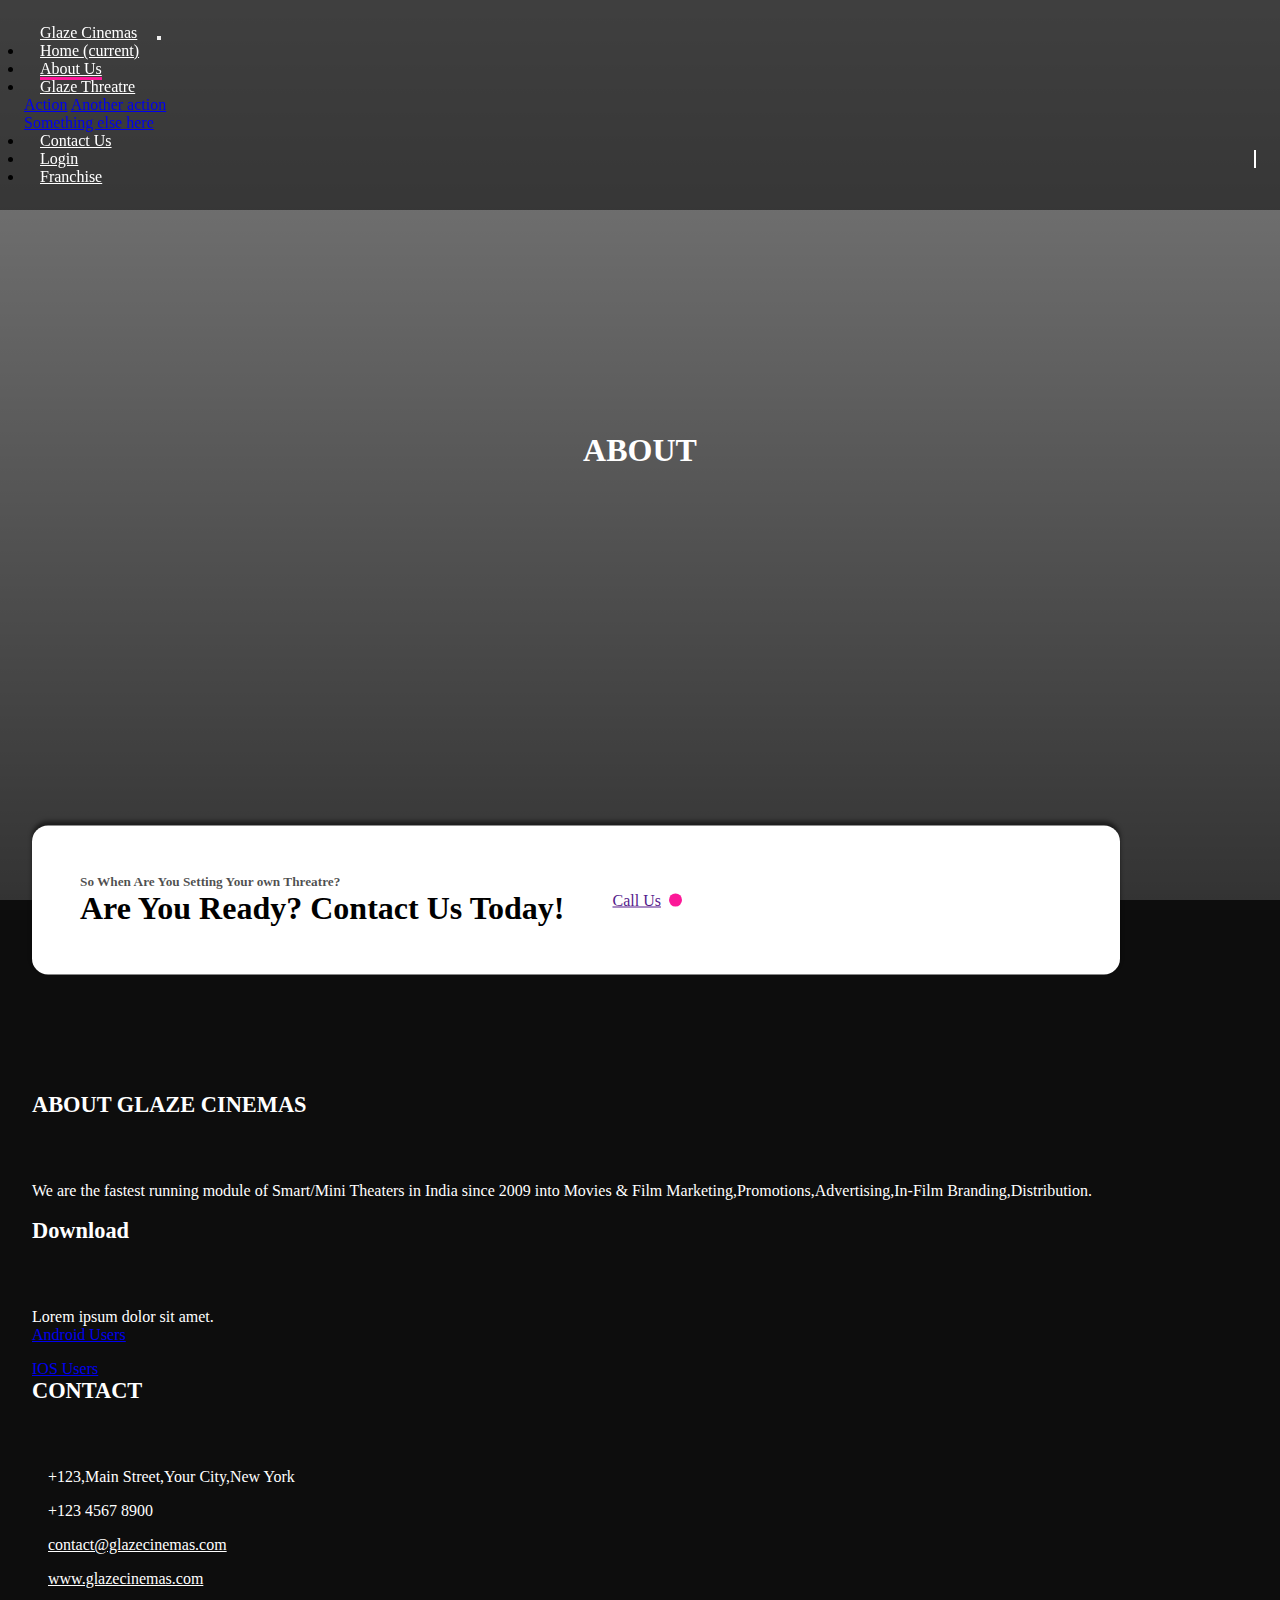
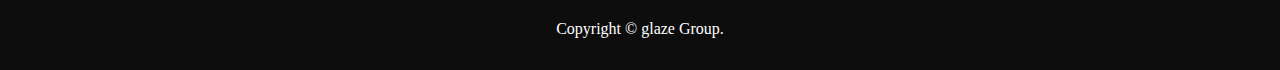
<file: about.html>
<!DOCTYPE html>
<html lang="en">

<head>
    <meta charset="UTF-8">
    <meta http-equiv="X-UA-Compatible" content="IE=edge">
    <meta name="viewport" content="width=device-width, initial-scale=1.0">
    <title>About</title>
    <!-- Stylesheet link -->
    <link rel="stylesheet" href="about.css">
    <link rel="stylesheet" href="navbar.css">
    <link rel="stylesheet" href="footer.css">
    <!-- Bootstrap Kit -->
    <link rel="stylesheet" href="https://cdn.jsdelivr.net/npm/bootstrap@4.6.1/dist/css/bootstrap.min.css"
        integrity="sha384-zCbKRCUGaJDkqS1kPbPd7TveP5iyJE0EjAuZQTgFLD2ylzuqKfdKlfG/eSrtxUkn" crossorigin="anonymous">

    <!-- Font Awesome Kit -->
    <link rel="stylesheet" href="https://cdnjs.cloudflare.com/ajax/libs/font-awesome/6.1.1/css/all.min.css"
        integrity="sha512-KfkfwYDsLkIlwQp6LFnl8zNdLGxu9YAA1QvwINks4PhcElQSvqcyVLLD9aMhXd13uQjoXtEKNosOWaZqXgel0g=="
        crossorigin="anonymous" referrerpolicy="no-referrer" />

</head>

<body>
    <nav class="navbar navbar-expand-lg navbar-light bg-none">
        <a class="navbar-brand" href="#">Glaze Cinemas</a>
        <button class="navbar-toggler" type="button" data-toggle="collapse" data-target="#navbarSupportedContent"
            aria-controls="navbarSupportedContent" aria-expanded="false" aria-label="Toggle navigation">
            <span class="navbar-toggler-icon"></span>
        </button>

        <div class="collapse navbar-collapse" id="navbarSupportedContent">
            <ul class="navbar-nav m-auto">
                <li class="nav-item">
                    <a class="nav-link" href="index.html">Home <span class="sr-only">(current)</span></a>
                </li>
                <li class="nav-item active">
                    <a class="nav-link" href="#">About Us</a>
                </li>
                <li class="nav-item dropdown">
                    <a class="nav-link dropdown-toggle" href="#" id="navbarDropdown" role="button"
                        data-toggle="dropdown" aria-expanded="false">
                        Glaze Threatre
                    </a>
                    <div class="dropdown-menu" aria-labelledby="navbarDropdown">
                        <a class="dropdown-item" href="#">Action</a>
                        <a class="dropdown-item" href="#">Another action</a>
                        <div class="dropdown-divider"></div>
                        <a class="dropdown-item" href="#">Something else here</a>
                    </div>
                </li>
                <li class="nav-item">
                    <a class="nav-link" href="#">Contact Us</a>
                </li>

            </ul>

            <div class="right">
                <ul class="navbar-nav">
                    <li class="nav-item login">
                        <a class="nav-link" href="#">Login</a>
                    </li>
                    <li class="nav-item">
                        <a class="nav-link" href="#">Franchise</a>
                    </li>
                </ul>

            </div>
        </div>
    </nav>

    <section id="about-hero">
        <div class="container">
            <div class="row">
                <div class="col about-container">
                    <h1>ABOUT</h1>
                </div>
            </div>
        </div>
    </section>

    <footer id="footer">
        <div class="container">
            <div class="row">
                <div class="col footer-top">
                    <div class="footer-left">
                        <h5>So When Are You Setting Your own Threatre?</h5>
                        <h1>Are You Ready? Contact Us Today!</h1>
                    </div>
                    <div>
                        <a class="pink-underline arrow" href="">Call Us<div>
                                <i class="fa-solid fa-greater-than"></i>
                            </div>
                        </a>
                    </div>
                </div>
            </div>
            <div class="row">
                <div class="col-md-4 footer-div">
                    <h1 class="pink-underline">ABOUT GLAZE CINEMAS</h1>
                    <p>We are the fastest running module of Smart/Mini Theaters in India since 2009 into Movies & Film
                        Marketing,Promotions,Advertising,In-Film Branding,Distribution.</p>
                    <div class="social-icons">
                        <a href="#"><i class="fa-brands fa-facebook-f pink-text"></i></a>
                        <a href="#">
                            <i class="fa-brands fa-google-plus-g pink-text"></i>
                        </a>
                        <a href="#"><i class="fa-brands fa-twitter pink-text"></i></a>
                        <a href="#">
                            <i class="fa-brands fa-instagram pink-text"></i>
                        </a>
                    </div>
                </div>
                <div class="col-md-4 footer-div">
                    <h1 class="pink-underline">Download</h1>
                    <p>Lorem ipsum dolor sit amet.</p>
                    <div class="download-icons">
                        <a href="#" class="pink-text">Android Users</a>
                        <a href="#" class="pink-text">IOS Users</a>
                    </div>
                </div>
                <div class="col-md-4 footer-div">
                    <h1 class="pink-underline">CONTACT</h1>
                    <div class="contact-details">
                        <div>
                            <i class="fa-solid fa-location-dot"></i>
                            <p>+123,Main Street,Your City,New York</p>
                        </div>
                        <div>
                            <i class="fa-solid fa-mobile"></i>
                            <p>+123 4567 8900</p>
                        </div>
                        <div>
                            <i class="fa-solid fa-envelope"></i>
                            <a href="mailto:contact@glazecinemas.com">contact@glazecinemas.com</a>
                        </div>
                        <div>
                            <i class="fa-solid fa-arrow-pointer"></i>
                            <a href="www.glazecinemas.com">www.glazecinemas.com</a>
                        </div>
                    </div>
                </div>
            </div>

            <div class="row">
                <div class="col copyright">
                    <p>Copyright &copy; <span id="year"></span> glaze Group.</p>
                </div>
            </div>
        </div>
    </footer>

    <!-- Bootstrap Script CDN -->
    <script src="https://cdn.jsdelivr.net/npm/jquery@3.5.1/dist/jquery.slim.min.js"
        integrity="sha384-DfXdz2htPH0lsSSs5nCTpuj/zy4C+OGpamoFVy38MVBnE+IbbVYUew+OrCXaRkfj"
        crossorigin="anonymous"></script>
    <script src="https://cdn.jsdelivr.net/npm/bootstrap@4.6.1/dist/js/bootstrap.bundle.min.js"
        integrity="sha384-fQybjgWLrvvRgtW6bFlB7jaZrFsaBXjsOMm/tB9LTS58ONXgqbR9W8oWht/amnpF"
        crossorigin="anonymous"></script>
</body>

</html>
</file>
<file: about.css>
* {
  margin: 0;
  padding: 0;
  box-sizing: border-box;
}

#about-hero {
  display: flex;
  justify-content: center;
  align-items: center;
  flex-direction: row;
  min-height: 100vh;
  background: linear-gradient(rgba(0, 0, 0, 0.5), rgba(0, 0, 0, 0.8)), url("https://images.unsplash.com/photo-1651400035147-bebd9f0d1a6d?ixlib=rb-1.2.1&ixid=MnwxMjA3fDB8MHxwaG90by1wYWdlfHx8fGVufDB8fHx8&auto=format&fit=crop&w=1170&q=80") center no-repeat;
  background-size: cover;
}
#about-hero .about-container {
  display: flex;
  justify-content: center;
  align-items: center;
  flex-direction: row;
}
#about-hero .about-container h1 {
  color: #fff;
}/*# sourceMappingURL=about.css.map */
</file>
<file: navbar.css>
@import url("https://fonts.googleapis.com/css2?family=Poppins:wght@200;300;400&display=swap");
nav {
  position: fixed !important;
  top: 0;
  padding: 1.5rem !important;
  left: 0;
  z-index: 1000;
  width: 100%;
  background-color: rgba(0, 0, 0, 0.5) !important;
}
nav .nav-link, nav .navbar-brand {
  color: #fff !important;
  font-weight: 400;
  margin: 0 1rem;
}
nav .nav-item.active .nav-link {
  border-bottom: 3px solid #FC1898;
}
nav .login {
  border-right: 2px solid #fff;
}/*# sourceMappingURL=navbar.css.map */
</file>
<file: footer.css>
@import url("https://fonts.googleapis.com/css2?family=Poppins:wght@200;300;400&display=swap");
footer {
  background: linear-gradient(rgba(0, 0, 0, 0.95), rgba(0, 0, 0, 0.95)), url("https://images.unsplash.com/photo-1548705085-101177834f47?ixlib=rb-1.2.1&ixid=MnwxMjA3fDB8MHxwaG90by1wYWdlfHx8fGVufDB8fHx8&auto=format&fit=crop&w=1332&q=80") center no-repeat;
  background-size: cover;
  padding: 2rem;
  color: #fff;
  position: relative;
}
footer .container {
  margin-top: 10rem;
}
footer .footer-top {
  position: absolute;
  background-color: #fff;
  box-shadow: 0 -4px 4px 0 rgba(0, 0, 0, 0.5);
  color: #000;
  padding: 3rem;
  border-radius: 1rem;
  width: 85%;
  top: 0;
  transform: translateY(-50%);
  display: flex;
  align-items: center;
}
footer .footer-top .footer-left {
  margin-right: 3rem;
}
footer .footer-top .footer-left h5 {
  color: rgba(0, 0, 0, 0.7);
}
footer .footer-top .arrow {
  display: flex;
  align-items: center;
}
footer .footer-top .arrow > div {
  width: 10px;
  height: 10px;
  margin-left: 0.5rem;
  background-color: #FC1898;
  border-radius: 50%;
  padding: 0.4rem;
  display: flex;
  justify-content: center;
  align-items: center;
  flex-direction: row;
}
footer .footer-top .arrow > div i {
  font-size: 0.4rem;
}
footer .footer-top .arrow > div:hover {
  text-decoration: none;
  color: #000;
}
footer .footer-div h1 {
  font-size: 1.4rem;
  font-weight: 700;
  color: white;
  margin-bottom: 4rem;
}
footer .social-icons i {
  margin-right: 0.5rem;
}
footer .download-icons {
  display: flex;
  flex-direction: column;
}
footer .download-icons a:first-child {
  margin-bottom: 1rem;
}
footer .contact-details > div {
  display: flex;
  align-items: center;
  margin-bottom: 1rem;
}
footer .contact-details > div a {
  color: #fff;
}
footer .contact-details > div i {
  margin-right: 1rem;
}
footer .contact-details > div p {
  margin: 0 !important;
}
footer .copyright {
  display: flex;
  justify-content: center;
  align-items: center;
  margin-top: 2rem;
}/*# sourceMappingURL=footer.css.map */
</file>
